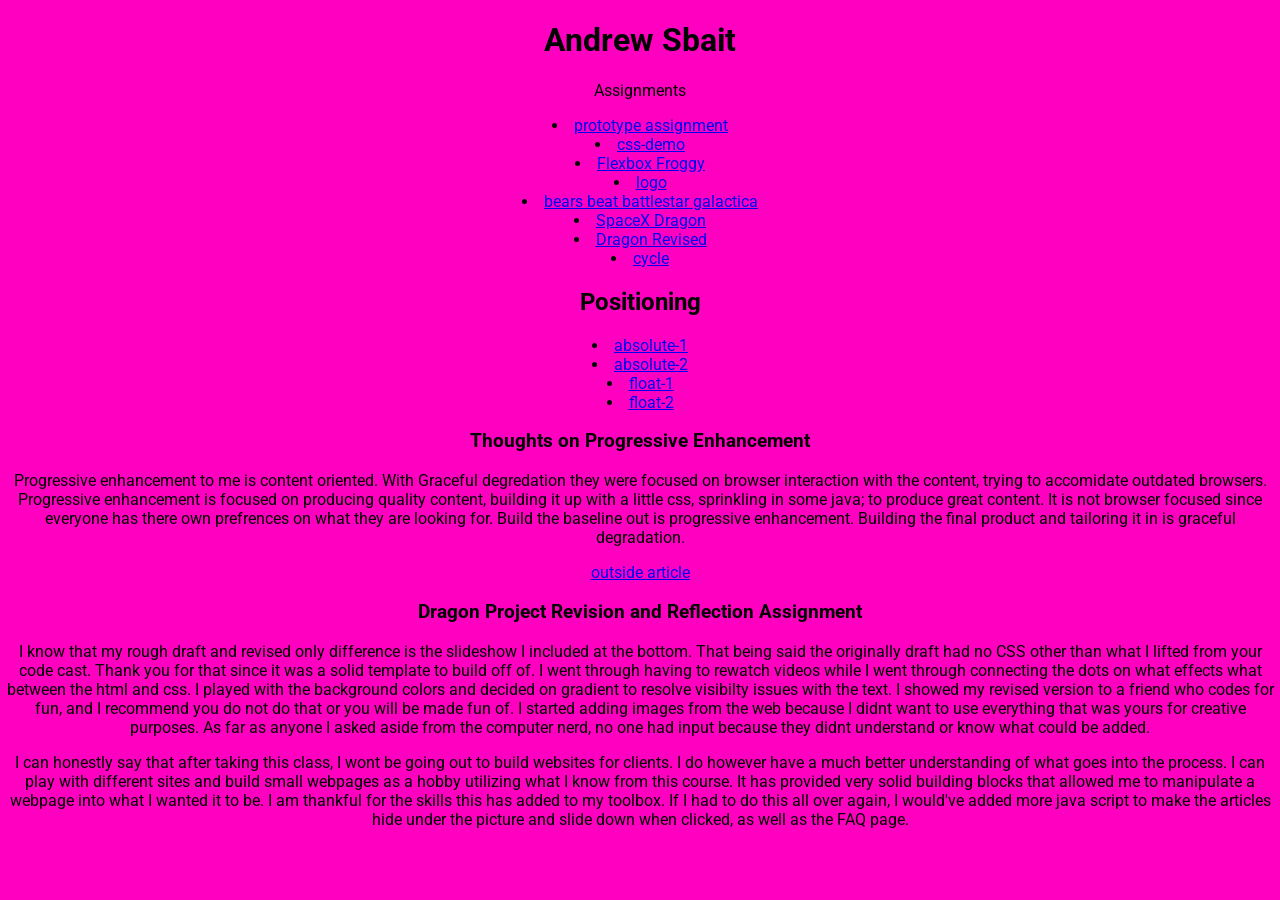
<file: index.html>
<!doctype html>

<html lang="en">
<head>
  <meta charset="utf-8">

  <title>IFSC 1310 | andrew sbait</title>
  
  <meta name="description" content="assignments for ifsc1310" />
  <meta name="author" content="andrew sbait" />
  <link rel="preconnect" href="https://fonts.googleapis.com">
<link rel="preconnect" href="https://fonts.gstatic.com" crossorigin>
<link href="https://fonts.googleapis.com/css2?family=Roboto&display=swap" rel="stylesheet">
 <link rel="stylesheet" href="assets/css/style.css" />
</head>

<body>
  
  <h1>Andrew Sbait</h1>
  
    <p>Assignments</p>
  <li><a href="gordo/index.html">prototype assignment</a></li>
  <li><a href="css-demo/index.html">css-demo</a></li>
  <li><a href="assets/img/flexbox-froggy.jpeg">Flexbox Froggy</a></li>
  <li><a href="assets/img/logo.png">logo</a></li>
  <li><a href="assets/img/moonbear.jpg">bears beat battlestar galactica</a></li>
  <li><a href="dragon-rd/index.html">SpaceX Dragon</a></li>
   <li><a href="dragon-final/index.html">Dragon Revised</a></li>
<li><a href="cycle/index.html">cycle</a></li>

  <h2>Positioning</h2>
  <li><a href="positioning/absolute-1.html">absolute-1</a></li>
  <li><a href="positioning/absolute-2.html">absolute-2</a></li>
  <li><a href="positioning/float-1.html">float-1</a></li>
  <li><a href="positioning/float-2.html">float-2</a></li>
  
  <h3> Thoughts on Progressive Enhancement </h3>
  <p>Progressive enhancement to me is content oriented.  With Graceful degredation they were focused on browser interaction with the content, trying to accomidate outdated browsers.  Progressive enhancement is focused on producing quality content, building it up with a little css, sprinkling in some java; to produce great content.  It is not browser focused since everyone has there own prefrences on what they are looking for.  Build the baseline out is progressive enhancement.  Building the final product and tailoring it in is graceful degradation.</p><a href="https://www.mavenecommerce.com/2017/10/31/progressive-enhancement-vs-graceful-degradation/"> outside article</a>
  
  <h3>Dragon Project Revision and Reflection Assignment</h3>
  <p>I know that my rough draft and revised only difference is the slideshow I included at the bottom.  That being said the originally draft had no CSS other than what I lifted from your code cast.  Thank you for that since it was a solid template to build off of.  I went through having to rewatch videos while I went through connecting the dots on what effects what between the html and css.  I played with the background colors and decided on gradient to resolve visibilty issues with the text.  I showed my revised version to a friend who codes for fun, and I recommend you do not do that or you will be made fun of.  I started adding images from the web because I didnt want to use everything that was yours for creative purposes.  As far as anyone I asked aside from the computer nerd, no one had input because they didnt understand or know what could be added.</p>
  
  <p>I can honestly say that after taking this class, I wont be going out to build websites for clients.  I do however have a much better understanding of what goes into the process.  I can play with different sites and build small webpages as a hobby utilizing what I know from this course.  It has provided very solid building blocks that allowed me to manipulate a webpage into what I wanted it to be.  I am thankful for the skills this has added to my toolbox. If I had to do this all over again, I would've added more java script to make the articles hide under the picture and slide down when clicked, as well as the FAQ page.</p>
</body>
</html>
</file>
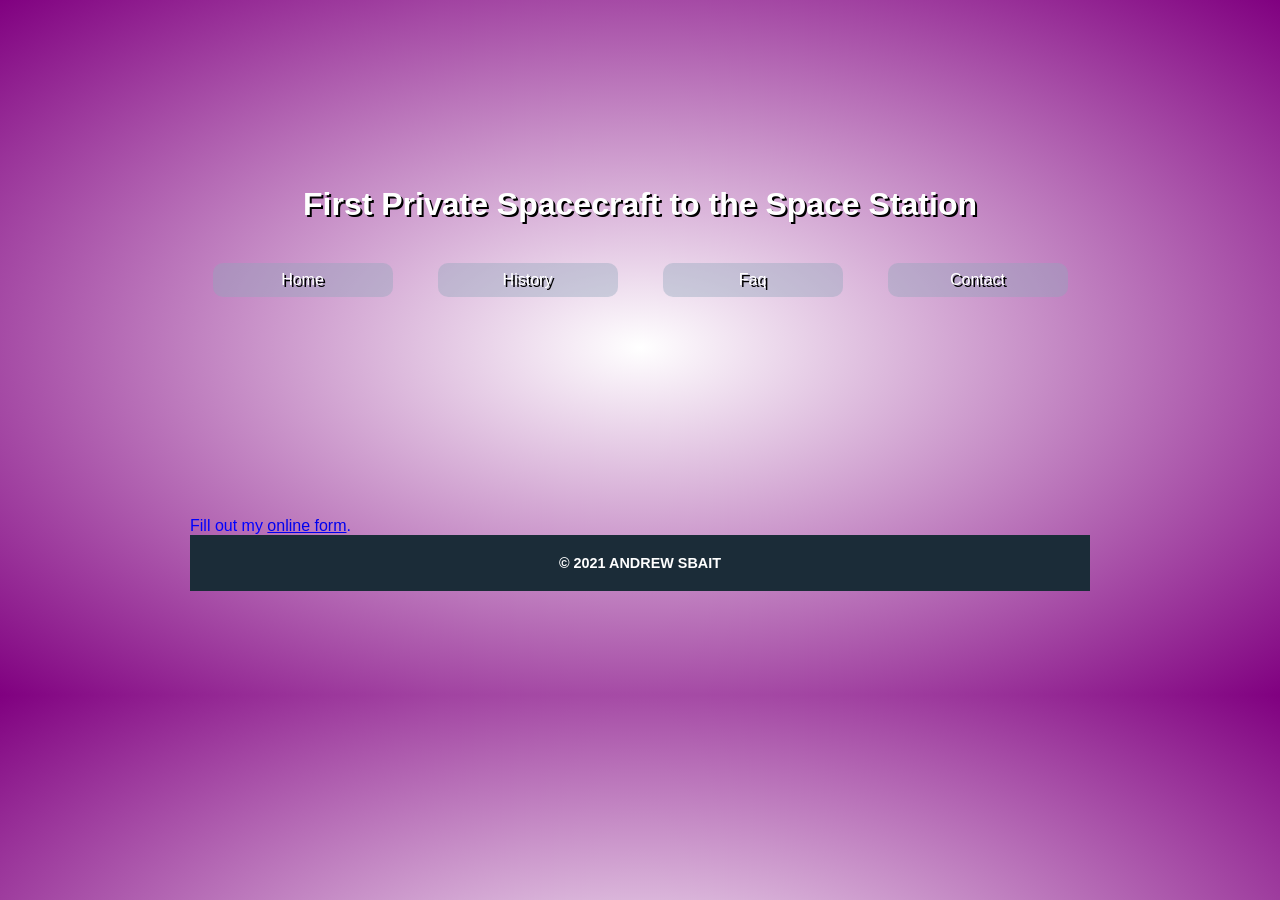
<file: dragon-final/contact.html>
<!DOCTYPE html>
<html lang="en">

<head>
  <title>Final project</title>
  <meta charset="UTF-8" />
  <meta name="description" content="spacex site project" />
  <meta name="author" content="andrew sbait" />
  <link rel="preconnect" href="https://fonts.googleapis.com">
<link rel="preconnect" href="https://fonts.gstatic.com" crossorigin>
<link href="https://fonts.googleapis.com/css2?family=Roboto&display=swap" rel="stylesheet"> 
  <link rel="stylesheet" href="assets/css/style.css" />
</head>

<body>
  <header role="banner" class="primary">
    <h1><a href="index.html">Dragon</a></h1>
    <h2>First Private Spacecraft to the Space Station</h2>
    <nav role="navigation">
    
      <ul>
        <li><a href="#">Home</a></li>
        <li><a href="#">History</a></li>
        <li><a href="#">Faq</a></li>
        <li><a href="#">Contact</a></li>
      </ul>
    </nav>
  </header>
  <section id="content" class="container">
 <div id="wufoo-z12lkpj41ynuh3y"> Fill out my <a href="https://asbait.wufoo.com/forms/z12lkpj41ynuh3y">online form</a>. </div> <script type="text/javascript"> var z12lkpj41ynuh3y; (function(d, t) { var s = d.createElement(t), options = { 'userName':'asbait', 'formHash':'z12lkpj41ynuh3y', 'autoResize':true, 'height':'522', 'async':true, 'host':'wufoo.com', 'header':'show', 'ssl':true }; s.src = ('https:' == d.location.protocol ?'https://':'http://') + 'secure.wufoo.com/scripts/embed/form.js'; s.onload = s.onreadystatechange = function() { var rs = this.readyState; if (rs) if (rs != 'complete') if (rs != 'loaded') return; try { z12lkpj41ynuh3y = new WufooForm(); z12lkpj41ynuh3y.initialize(options); z12lkpj41ynuh3y.display(); } catch (e) { } }; var scr = d.getElementsByTagName(t)[0], par = scr.parentNode; par.insertBefore(s, scr); })(document, 'script'); </script>
      </article>
    </div>
  </aside>
  <footer id="colophon" role="contentinfo">
    <h6>&copy; 2021 Andrew Sbait</h6>
  </footer>
</body>

</html>
</file>
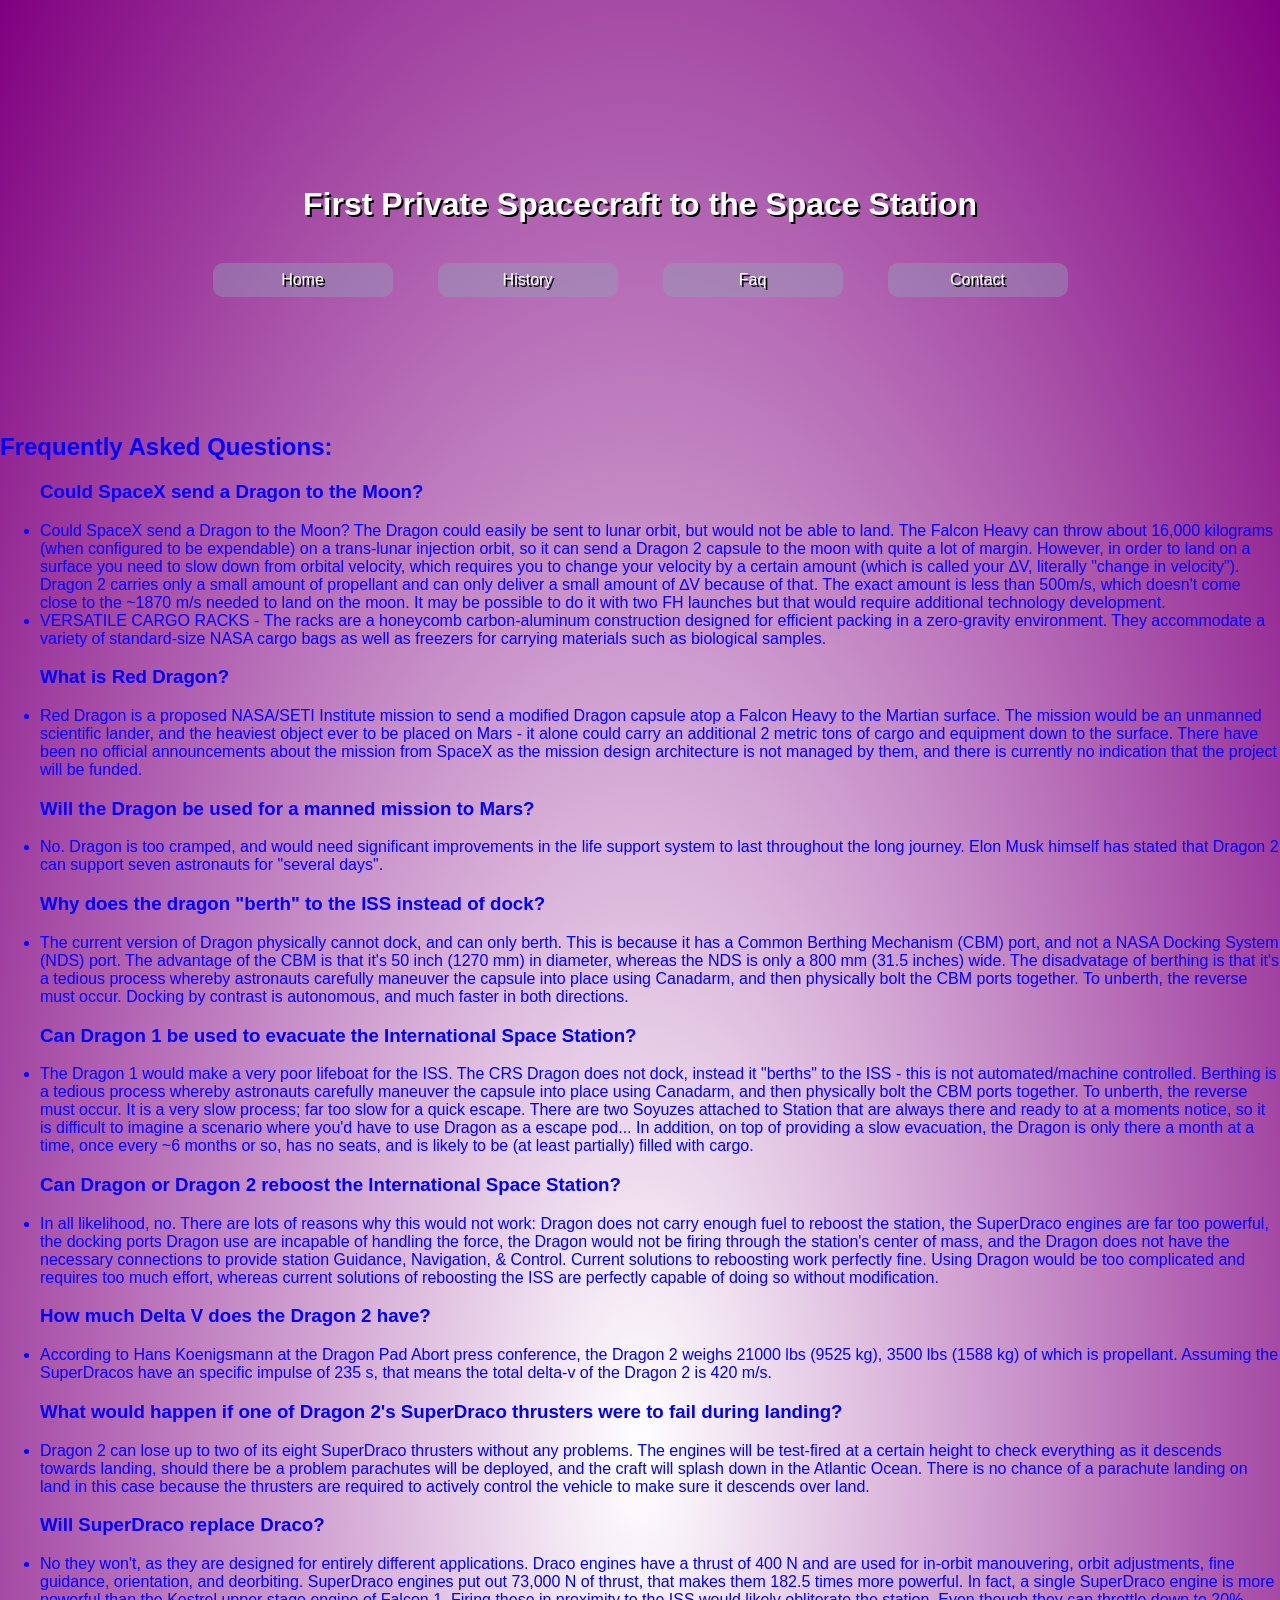
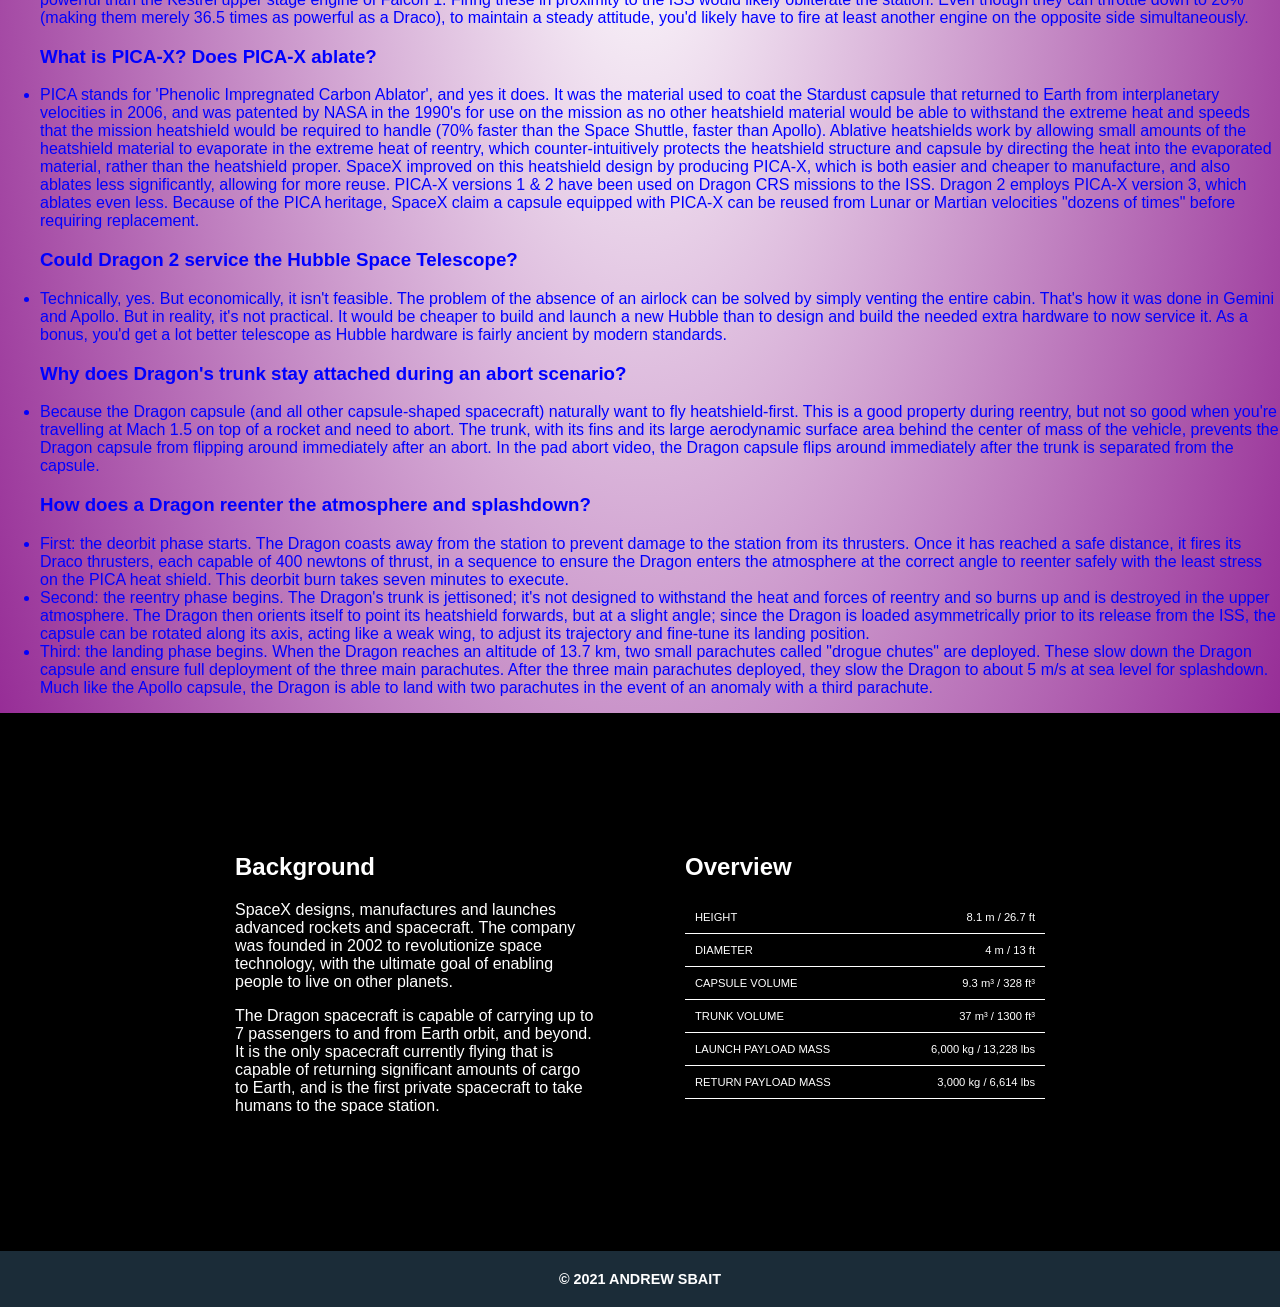
<file: dragon-final/faq.html>
<!DOCTYPE html>
<html lang="en">

<head>
  <title>Final project rough draft</title>
  <meta charset="UTF-8" />
  <meta name="description" content="spacex site project" />
  <meta name="author" content="andrew sbait" />
  <link rel="preconnect" href="https://fonts.googleapis.com">
<link rel="preconnect" href="https://fonts.gstatic.com" crossorigin>
<link href="https://fonts.googleapis.com/css2?family=Roboto&display=swap" rel="stylesheet"> 
  <link rel="stylesheet" href="assets/css/style.css" />
</head>

<body>
  <header role="banner" class="primary">
    <h1><a href="index.html">Dragon</a></h1>
    <h2>First Private Spacecraft to the Space Station</h2>
    <nav role="navigation">
    
      <ul>
        <li><a href="index.html">Home</a></li>
        <li><a href="history.html">History</a></li>
        <li><a href="faq.html">Faq</a></li>
        <li><a href="contact.html">Contact</a></li>
      </ul>
    </nav>
  </header>
    <h2> Frequently Asked Questions:</h2>

    <ul>
      <h3>Could SpaceX send a Dragon to the Moon?</h3>

      <li>Could SpaceX send a Dragon to the Moon?

        The Dragon could easily be sent to lunar orbit, but would not be able to land. The Falcon Heavy can throw about 16,000 kilograms (when configured to be expendable) on a trans-lunar injection orbit, so it can send a Dragon 2 capsule to the moon with quite a lot of margin. However, in order to land on a surface you need to slow down from orbital velocity, which requires you to change your velocity by a certain amount (which is called your ∆V, literally "change in velocity"). Dragon 2 carries only a small amount of propellant and can only deliver a small amount of ∆V because of that. The exact amount is less than 500m/s, which doesn't come close to the ~1870 m/s needed to land on the moon. It may be possible to do it with two FH launches but that would require additional technology development.</li>

      <li>VERSATILE CARGO RACKS - The racks are a honeycomb carbon-aluminum construction designed for efficient packing in a zero-gravity environment. They accommodate a variety of standard-size NASA cargo bags as well as freezers for carrying materials such as biological samples.</li>

      <h3>What is Red Dragon?</h3>

      <li> Red Dragon is a proposed NASA/SETI Institute mission to send a modified Dragon capsule atop a Falcon Heavy to the Martian surface. The mission would be an unmanned scientific lander, and the heaviest object ever to be placed on Mars - it alone could carry an additional 2 metric tons of cargo and equipment down to the surface. There have been no official announcements about the mission from SpaceX as the mission design architecture is not managed by them, and there is currently no indication that the project will be funded.</li>

      <p>
      <h3>Will the Dragon be used for a manned mission to Mars?</p>
      </h3>

      <li>No. Dragon is too cramped, and would need significant improvements in the life support system to last throughout the long journey. Elon Musk himself has stated that Dragon 2 can support seven astronauts for "several days".</li>

      <h3>Why does the dragon "berth" to the ISS instead of dock?</h3>

      <li>The current version of Dragon physically cannot dock, and can only berth. This is because it has a Common Berthing Mechanism (CBM) port, and not a NASA Docking System (NDS) port. The advantage of the CBM is that it's 50 inch (1270 mm) in diameter, whereas the NDS is only a 800 mm (31.5 inches) wide. The disadvatage of berthing is that it's a tedious process whereby astronauts carefully maneuver the capsule into place using Canadarm, and then physically bolt the CBM ports together. To unberth, the reverse must occur. Docking by contrast is autonomous, and much faster in both directions.</lI>

      <h3>Can Dragon 1 be used to evacuate the International Space Station?</h3>

      <li>The Dragon 1 would make a very poor lifeboat for the ISS. The CRS Dragon does not dock, instead it "berths" to the ISS - this is not automated/machine controlled. Berthing is a tedious process whereby astronauts carefully maneuver the capsule into place using Canadarm, and then physically bolt the CBM ports together. To unberth, the reverse must occur. It is a very slow process; far too slow for a quick escape. There are two Soyuzes attached to Station that are always there and ready to at a moments notice, so it is difficult to imagine a scenario where you'd have to use Dragon as a escape pod... In addition, on top of providing a slow evacuation, the Dragon is only there a month at a time, once every ~6 months or so, has no seats, and is likely to be (at least partially) filled with cargo.</li>

      <h3>Can Dragon or Dragon 2 reboost the International Space Station?</h3>

      <li>In all likelihood, no. There are lots of reasons why this would not work: Dragon does not carry enough fuel to reboost the station, the SuperDraco engines are far too powerful, the docking ports Dragon use are incapable of handling the force, the Dragon would not be firing through the station's center of mass, and the Dragon does not have the necessary connections to provide station Guidance, Navigation, & Control. Current solutions to reboosting work perfectly fine. Using Dragon would be too complicated and requires too much effort, whereas current solutions of reboosting the ISS are perfectly capable of doing so without modification.</li>

      <h3>How much Delta V does the Dragon 2 have?</h3>

      <li>According to Hans Koenigsmann at the Dragon Pad Abort press conference, the Dragon 2 weighs 21000 lbs (9525 kg), 3500 lbs (1588 kg) of which is propellant. Assuming the SuperDracos have an specific impulse of 235 s, that means the total delta-v of the Dragon 2 is 420 m/s.</li>

      <h3>What would happen if one of Dragon 2's SuperDraco thrusters were to fail during landing?</h3>

      <li>Dragon 2 can lose up to two of its eight SuperDraco thrusters without any problems. The engines will be test-fired at a certain height to check everything as it descends towards landing, should there be a problem parachutes will be deployed, and the craft will splash down in the Atlantic Ocean. There is no chance of a parachute landing on land in this case because the thrusters are required to actively control the vehicle to make sure it descends over land.</li>

      <h3>Will SuperDraco replace Draco?</h3>

      <li>No they won't, as they are designed for entirely different applications. Draco engines have a thrust of 400 N and are used for in-orbit manouvering, orbit adjustments, fine guidance, orientation, and deorbiting. SuperDraco engines put out 73,000 N of thrust, that makes them 182.5 times more powerful. In fact, a single SuperDraco engine is more powerful than the Kestrel upper stage engine of Falcon 1. Firing these in proximity to the ISS would likely obliterate the station.

        Even though they can throttle down to 20% (making them merely 36.5 times as powerful as a Draco), to maintain a steady attitude, you'd likely have to fire at least another engine on the opposite side simultaneously.</li>

      <h3>What is PICA-X? Does PICA-X ablate?</h3>

      <li>PICA stands for 'Phenolic Impregnated Carbon Ablator', and yes it does. It was the material used to coat the Stardust capsule that returned to Earth from interplanetary velocities in 2006, and was patented by NASA in the 1990's for use on the mission as no other heatshield material would be able to withstand the extreme heat and speeds that the mission heatshield would be required to handle (70% faster than the Space Shuttle, faster than Apollo). Ablative heatshields work by allowing small amounts of the heatshield material to evaporate in the extreme heat of reentry, which counter-intuitively protects the heatshield structure and capsule by directing the heat into the evaporated material, rather than the heatshield proper.

        SpaceX improved on this heatshield design by producing PICA-X, which is both easier and cheaper to manufacture, and also ablates less significantly, allowing for more reuse. PICA-X versions 1 & 2 have been used on Dragon CRS missions to the ISS. Dragon 2 employs PICA-X version 3, which ablates even less. Because of the PICA heritage, SpaceX claim a capsule equipped with PICA-X can be reused from Lunar or Martian velocities "dozens of times" before requiring replacement.</li>

      <h3>Could Dragon 2 service the Hubble Space Telescope?</h3>

      <li>Technically, yes. But economically, it isn't feasible. The problem of the absence of an airlock can be solved by simply venting the entire cabin. That's how it was done in Gemini and Apollo. But in reality, it's not practical. It would be cheaper to build and launch a new Hubble than to design and build the needed extra hardware to now service it. As a bonus, you'd get a lot better telescope as Hubble hardware is fairly ancient by modern standards.</li>

      <h3>Why does Dragon's trunk stay attached during an abort scenario?</h3>

      <li>Because the Dragon capsule (and all other capsule-shaped spacecraft) naturally want to fly heatshield-first. This is a good property during reentry, but not so good when you're travelling at Mach 1.5 on top of a rocket and need to abort. The trunk, with its fins and its large aerodynamic surface area behind the center of mass of the vehicle, prevents the Dragon capsule from flipping around immediately after an abort. In the pad abort video, the Dragon capsule flips around immediately after the trunk is separated from the capsule.</li>

      <h3>How does a Dragon reenter the atmosphere and splashdown?</h3>

      <li>First: the deorbit phase starts. The Dragon coasts away from the station to prevent damage to the station from its thrusters. Once it has reached a safe distance, it fires its Draco thrusters, each capable of 400 newtons of thrust, in a sequence to ensure the Dragon enters the atmosphere at the correct angle to reenter safely with the least stress on the PICA heat shield. This deorbit burn takes seven minutes to execute. </li>

      <li>Second: the reentry phase begins. The Dragon's trunk is jettisoned; it's not designed to withstand the heat and forces of reentry and so burns up and is destroyed in the upper atmosphere. The Dragon then orients itself to point its heatshield forwards, but at a slight angle; since the Dragon is loaded asymmetrically prior to its release from the ISS, the capsule can be rotated along its axis, acting like a weak wing, to adjust its trajectory and fine-tune its landing position.
      </li>
      <li>Third: the landing phase begins. When the Dragon reaches an altitude of 13.7 km, two small parachutes called "drogue chutes" are deployed. These slow down the Dragon capsule and ensure full deployment of the three main parachutes. After the three main parachutes deployed, they slow the Dragon to about 5 m/s at sea level for splashdown. Much like the Apollo capsule, the Dragon is able to land with two parachutes in the event of an anomaly with a third parachute.</li>
    </ul>    
    </header>
    </article>
  </section>
  <aside role="complementary">
    <div class="container">
      <article class="widget">
        <header>
           <h2>Background</h2>
        </header>
        <p>SpaceX designs, manufactures and launches advanced rockets and spacecraft. The company was founded in 2002 to revolutionize space technology, with the ultimate goal of enabling people to live on other planets.</p>
        <p>
          The Dragon spacecraft is capable of carrying up to 7 passengers to and from Earth orbit, and beyond. It is the only spacecraft currently flying that is capable of returning significant amounts of cargo to Earth, and is the first private spacecraft to take humans to the space station.
        </p>
        <footer>Widget Footer</footer>
      </article>
      <article class="widget overview">
        <header>
          <h2>Overview</h2>
        </header>
        <table>
          <tbody>
            <tr>
              <td>HEIGHT</td>
              <td>8.1 m <span>/ 26.7 ft</span></td>
            </tr>
            <tr>
              <td>DIAMETER</td>
              <td>4 m <span>/ 13 ft</span></td>
            </tr>
            <tr>
              <td>CAPSULE VOLUME</td>
              <td>9.3 m³ <span>/ 328 ft³ </span></td>
            </tr>
            <tr>
              <td>TRUNK VOLUME</td>
              <td>37 m³ <span>/ 1300 ft³ </span></td>
            </tr>
            <tr>
              <td>LAUNCH PAYLOAD MASS</td>
              <td>6,000 kg <span>/ 13,228 lbs</span></td>
            </tr>
            <tr>
              <td>RETURN PAYLOAD MASS</td>
              <td>3,000 kg <span>/ 6,614 lbs</span></td>
            </tr>
          </tbody>
        </table>
        <footer>Widget Footer</footer>
      </article>
    </div>
  </aside>
  <footer id="colophon" role="contentinfo">
    <h6>&copy; 2021 Andrew Sbait</h6>
  </footer>
 </body>

</html>
</file>
<file: assets/css/style.css>
/* ---------------Box Sizing----------------- */

html {
  box-sizing: border-box;
}
*,
*:before,
*:after {
  box-sizing: inherit;
}


body {
 font-family: 'Roboto', sans-serif;
  margin: 0;
  background: #ff00c1;
  text-align: center;
 

}

header.primary h1 {
  font-size: 2.9rem;
  margin: 20px 0;
}

header.primary h1 a {
  color: #1200e8;
  text-decoration: none;
}

header.primary h2 {
  font-size: 1.8rem;
  /* Top | Left/Right | Bottom */
  margin: 20px auto 40px;
}

header.primary nav {
  width: 80vw;
  margin: 20px auto;
  max-width: 900px;
}

header.primary nav ul {
  padding: 0;
  display: flex;
  flex-direction: row;
  justify-content: space-between;
}
header.primary nav ul li {
  list-style-type: none;
}
header.primary nav ul li a {
  color: #0998de;
  text-decoration: none;
  background-color: #000000;
  background-color: rgba(0, 0, 0, 0.4);
  padding: 8px 16px;
  border-radius: 20px;
  transition: 0.5s;
}

header.primary nav a:hover,
header.primary nav a:active {
  background-color: rgba(0, 0, 0, 0.8);
}


#intro{
  border-bottom: 1px dotted #c0c0c0;
  padding-bottom: 1rem;
}





/* Media Query Example */

@media screen and (max-width:585px) {
  
 header.primary nav ul{
  display:flex;
  flex-direction:column; 
  justify-content:space-around; 
  margin:0 auto; 
  width:60vw; 
  }
  
  header.primary nav a{
    display:block;
  }
  
  header.primary nav li{
    margin-bottom:10px;
  }
  
  
  
  
  
  
}
</file>
<file: dragon-final/assets/css/style.css>
html {
  box-sizing: border-box;
}
*,
*:before,
*:after {
  box-sizing: inherit;
}

/* ----- Utility Styles ---- */

.container {
  width: 80vw;
  margin: 40px auto;
  max-width: 900px;
}
.img-right {
  float: right;
  margin: 10px 0 10px 20px;
  border: 1px solid #c0c0c0;
  padding: 5px;
}
.img-left {
  float: left;
  margin: 10px 10px 10px 0;
  border: 1px solid #c0c0c0;
  padding: 5px;
}
.img-center {
  display: block;
  margin: 10px auto;
  border: 1px solid #c0c0c0;
  padding: 10px;
}

/* ---- Responsive Images ----*/
img {
  max-width: 100%;
  height: auto;
}

/* ----- Global Styles ---- */

body {
  font-family: "Lato", sans-serif;
  margin: 0;
}

header.primary {
  text-align: center;
  color: #ffffff;
  text-shadow: 2px 2px #000000;
  /* Shorhand T,R,B,L*/
  padding: 6em 2em;
  position: relative;
}

header.primary::before {
  content: "";
  background-image: url("https://assets.codepen.io/7248/dragon-in-space.jpg");
  background-size: cover;
  position: absolute;
  top: 0px;
  right: 0px;
  bottom: 0px;
  left: 0px;
  opacity: 50;
}

header.primary h1 {
  font-size: 3.2rem;
  margin: 20px 0;
  position: relative;
}

header.primary h1  {
  color: #000000;
  background-image: url("https://assets.codepen.io/7248/logo-2.png");
  display: block;
  width: 450px;
  height: 70px;
  margin: 0 auto;
  text-indent: 100%;
  white-space: nowrap;
  overflow: hidden;
}


header.primary h2 {
  font-family: "Lato", sans-serif;
  font-size: 2em;
  /* Shorhand Three Value Top, Left/Right, Bottom*/
  margin: 20px auto 40px;
  position: relative;
}

header.primary nav ul {
  position: relative;
  display: flex;
  flex-direction: row;
  justify-content: space-around;
  padding: 0;
  max-width: 900px;
  margin: 20px auto;
}

header.primary nav li {
  list-style-type: none;
  padding: 0;
  width: 20%;
}

header.primary nav a:link,
header.primary nav a:visited {
  color: white;
  text-decoration: none;
  background-color: #000000;
  background-color: rgba(142, 166, 184, 0.4);
  padding: 8px 16px;
  border-radius: 10px;
  transition: 0.6s;
  display: block;
}

header.primary nav a:hover,
header.primary nav a:active {
  background-color: rgba(51, 83, 107, 0.8);
}

/* ------------- Content --------------- */

section#content {
  padding: 4em 0;
}

section#content h2 {
  font-family: "Lato", sans-serif;
  font-size: 1.8em;
  color: #33536b;
  text-align: center;
}

/* ------------- Articles --------------- */
body{
  background-image: radial-gradient(white, purple);
  color:blue;
}
section#articles {
  background: #010BE0;
}

section#articles.container {
  display: flex;
  flex-direction: row;
  justify-content: space-around;
  flex-wrap: wrap;
  padding: 0 0 4em 0;
}

section#articles h2,
#content h2 {
  flex: 0 0 100%;
  color: #33536b;
  text-align: center;
  font-family: "Lato", sans-serif;
  font-size: 2em;

}

section#articles h2 {
  color: #fff;
  text-shadow: 2px 2px #000;
}

#articles article.post {  width: 30%;
  box-shadow: 0 4px 8px rgba(0, 0, 0, 0.4);
  padding: 10px;
  transition: 0.6s;
  font-size: 0.8rem;
  border-radius: 10px;
  background: #fff;
}

#articles article.post h2 {
  font-size: 1.5em;
  text-shadow: none;
}

#articles article.post:hover {
  box-shadow: 0 8px 16px rgba(0, 0, 0, 0.4);
}

#articles article time,
#articles article figcaption,
#articles article footer
{
  font-size: 0.8em;
  color: #000;
  text-transform: uppercase;
}
#articles .post a:link,
#articles .post a:visited {
  color: #000;
  text-decoration: none;
}
#articles .post figure {
  margin: 0;
}

#articles .post img {
  border-radius: 10px;
}

#articles ul {
  padding: 0 20px;
}
#articles li {
  margin-bottom: 20px;
}

/* ------------- Hero --------------- */

.gallery {
	background-color: #CCC;
	width: 100%;
	margin-top: 40px;
	margin-right: auto;
	margin-left: auto;
	border: 1px solid #999;
	height: 100%;
	overflow: hidden; /*Avoids showing all of the images momentarily while JS loads */
	border-radius: 4px;
}
.gallery img {
	margin: 15px;
}
/* ------------- Aside --------------- */

/* Attribute Selector */
aside[role="complementary"] {
  background-color: #000;
  color:#fff;
  padding: 5em;
}

aside .container {
  display: flex;
  flex-direction: row;
  justify-content: space-around;
}

aside article.widget {
  width: 40%;
}

.widget.overview table {
  font-size: 0.7em;
  border-collapse: collapse;
  width: 100%;
}

.widget.overview table td {
  border-bottom: 1px solid #fff;
  padding: 10px;
}

.widget.overview table td:nth-child(even) {
  text-align: right;
}

aside article a:link,
aside article a:visited {
  color: #ffffff;
  display: block;
  margin-top: 1.2em;
  letter-spacing: 1.2px;
}

aside article a:hover,
aside article a:active {
  text-decoration: none;
}

aside article footer {
  display: none;
}

/*------ Footer ------*/

footer#colophon {
  background-color: #1b2c38;
}

#colophon h6 {
  padding: 20px;
  margin: 0;
  color: #fff;
  text-align: center;
  font-size: 0.9rem;
  text-transform: uppercase;
}

#colophon h6 a:link,
#colophon h6 a:visited {
  color: #fff;
}

/* ---------------Media Queries----------------- */

@media screen and (max-width: 600px) {
  header.primary nav ul {
    flex-direction: column;
    margin: 0 auto;
    width: 400px;
  }

  header.primary nav ul li {
    margin-bottom: 10px;
    width: 400px;
  }

  header.primary nav ul li a {
    display: block;
  }

  section #articles .container {
    display: flex;
    flex-direction: column;
    justify-content: space-between;
    flex-wrap: wrap;
    border-bottom: 1px solid #c0c0c0;
    padding: 0 0 4em 0;
  }

  #articles article.post {
    width: 100%;
    margin-bottom: 2em;
  }

  aside .container {
    flex-direction: column;
  }

  aside article.widget {
    width: 100%;
  }
}
</file>
